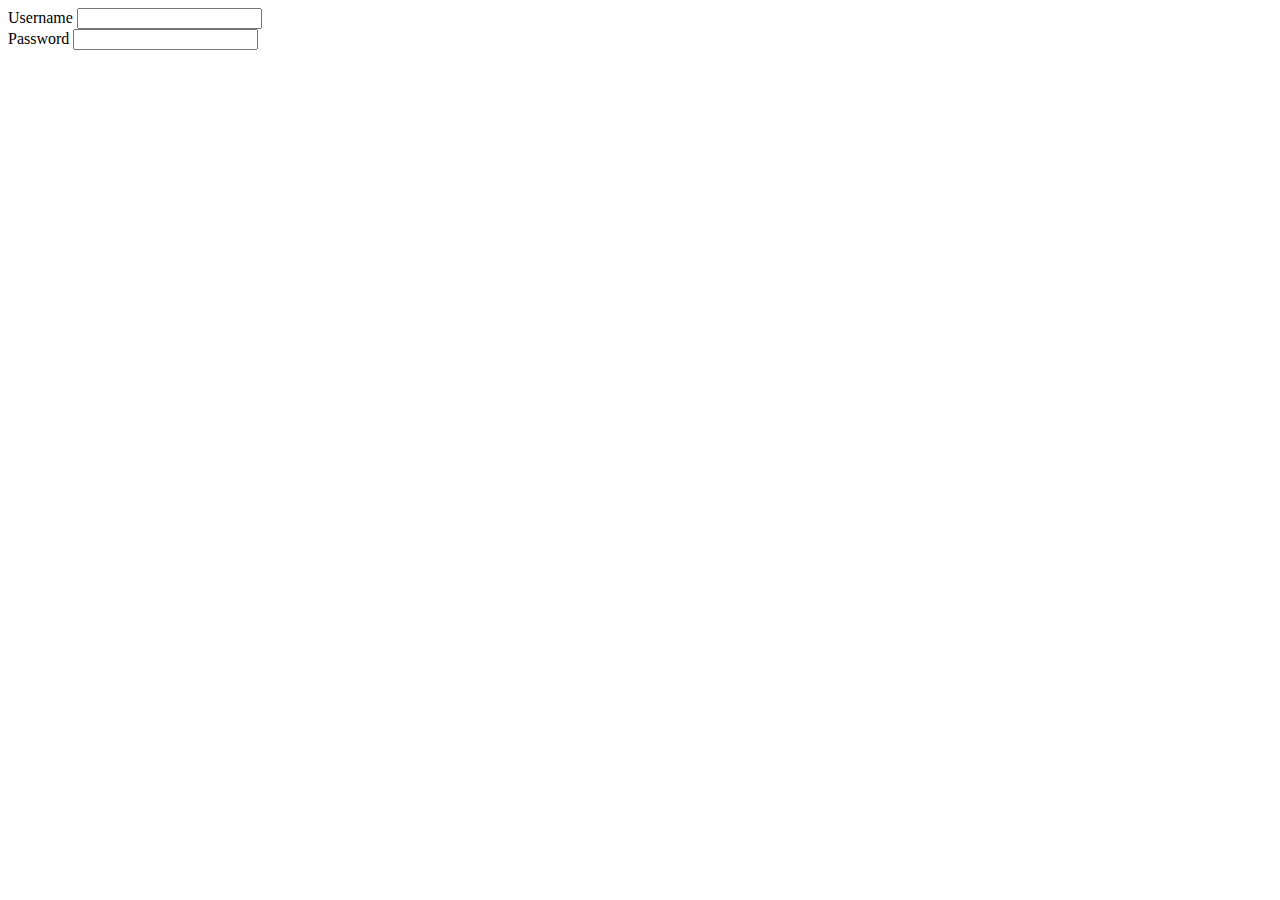
<file: login.html>
<!DOCTYPE html>
<html lang="en">
<head>
    <meta charset="UTF-8">
    <meta name="viewport" content="width=device-width, initial-scale=1.0">
    <meta http-equiv="X-UA-Compatible" content="ie=edge">
    <title>Document</title>
</head>
<body>
    
</body>
</html>

<form action="">
    <div>
        <label for="">Username</label>
        <input type="text">
        
    </div>
    <div>
        <label for="">Password</label>
        <input type="password">        
    </div>
    
</form>
</file>
